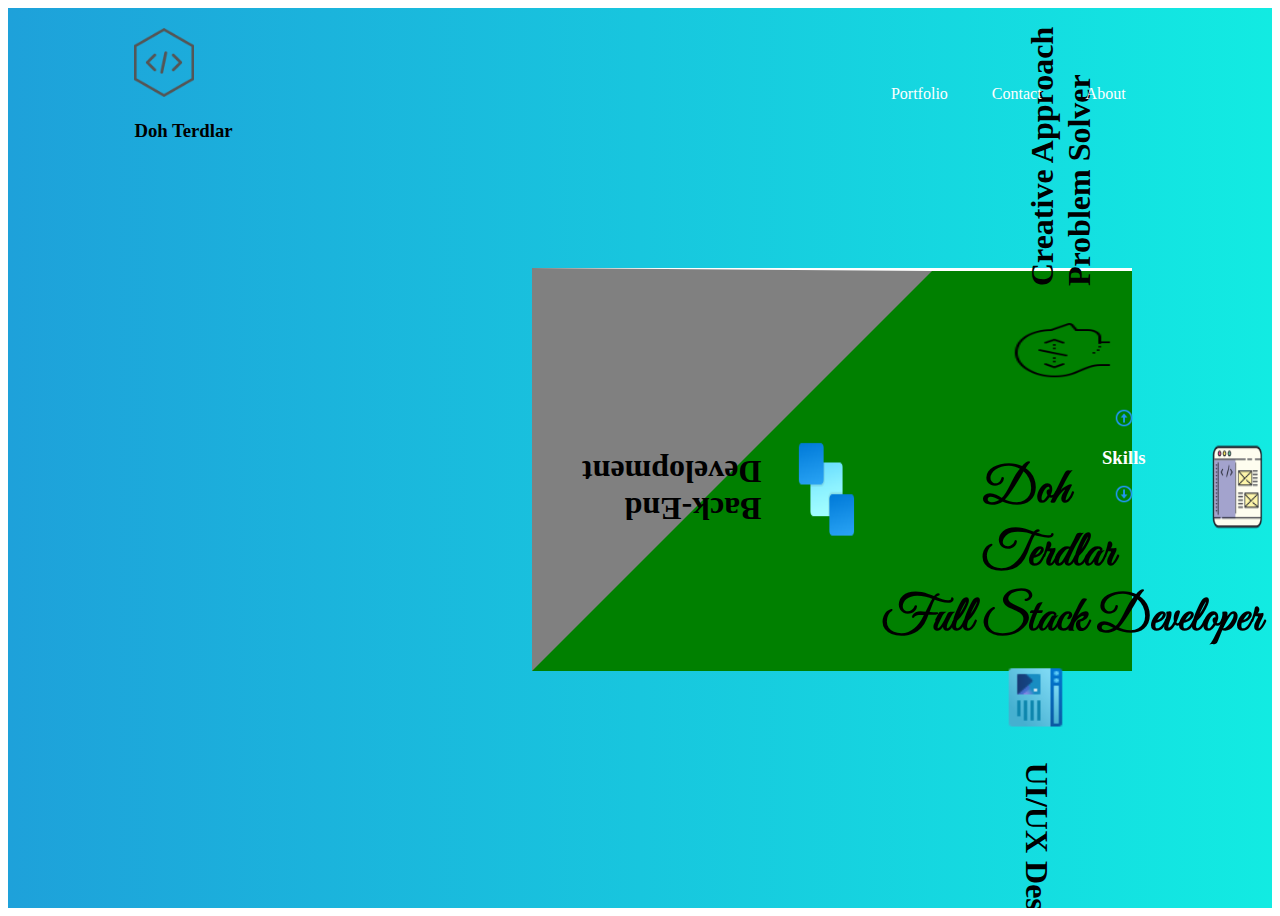
<file: newHome.html>
<!DOCTYPE html>
<html lang="en">
<head>
    <meta charset="UTF-8">
    <meta name="viewport" content="width=device-width, initial-scale=1.0">
    <title>Doh Terdlar</title>
    <link rel="preconnect" href="https://fonts.gstatic.com">
    <link href="https://fonts.googleapis.com/css2?family=Great+Vibes&display=swap" rel="stylesheet">
    <link rel="stylesheet" href="./assets/css/newstyles.css">
</head>
<body>
    <main>
        <nav>
            <div class="logo">
                <img src="./assets/images/hexagon-code.png" alt="hex logo">
                 <span><h3>Doh Terdlar</h3></span>
            </div>
            <div class="nav-links">
                <ul>
                    <li><a href="#">Portfolio</a></li>
                    <li><a href="#">Contact</a></li>
                    <li><a href="#">About</a></li>
                </ul>
            </div>
        </nav>
        <div class="skills">
            <h1 class="hero">Doh Terdlar</h1>
            <h3 class="specialty">Full Stack Developer</h3>
            <div class="overlay"></div>
            <div id="circle">
                <div class="technologies one">
                    <img src="./assets/images/icons8-html-100.png" alt="Front end dev">
                    <div>
                        <h1>Front-End <br> Development</h1>
                    </div>
                </div>
                <div class="technologies two">
                    <img src="./assets/images/icons8-developer-80.png" alt="Problem solving">
                    <div>
                        <h1>Creative Approach<br> Problem Solver</h1>
                    </div>
                </div>
                <div class="technologies three">
                    <img src="./assets/images/icons8-send-to-back-96.png" alt="javascript logo">
                    <div>
                        <h1>Back-End <br> Development</h1>
                    </div>
                </div>
                <div class="technologies four">
                    <img src="./assets/images/icons8-web-design-48.png" alt="bootstrap logo">
                    <div>
                        <h1>UI/UX Design</h1>
                    </div>
                </div>
            </div>
        </div>
        <div class="scroll">
          <img src="./assets/images/icons8-scroll-up-48.png" alt="scrollUp" id="upbtn"> 
          <h3>Skills</h3>
          <img src="./assets/images/icons8-scroll-down-48.png" alt="scrollDown" id="downbtn">
        </div>

    </main>
    <script src="https://code.jquery.com/jquery-3.5.1.min.js" integrity="sha256-9/aliU8dGd2tb6OSsuzixeV4y/faTqgFtohetphbbj0=" crossorigin="anonymous"></script>
    <script src="./assets/js/myscript.js"></script>
</body>
</html>
</file>
<file: assets/css/newstyles.css>
main{
    width: 100%;
    height: 100vh;
    position: relative;
    overflow: hidden;
    background: linear-gradient(to right, #1EA1DA, #12EBE2);
}
nav{
    width: 80%;
    position: sticky;
    margin: 20px auto;
    z-index: 1;
    display: flex;
    align-items: center;
}
.logo{
    flex-basis: 20%;
}
.logo img{
    width: 60px;
}
.nav-links{
    flex: 1;
    text-align: right;
}
.nav-links ul li {
    list-style: none;
    display: inline-block;
    margin: 0 20px;
}
.nav-links ul li a {
    color: #fff;
    text-decoration: none;
}
.skills{
    width: 1000px;
    height: 1000px;
    position: absolute;
    top: 50%;
    left: -10%;
    transform: translateY(-50%);
    margin-top: 40px;
}
#circle{
    width: 1000px;
    height: 1000px;
    position: absolute;
    top: 0;
    left:650px;
    border-radius: 40%;
    transform: rotate(0deg);
    transition: 1s ;
    /* background: #ccc; */
}
.technologies img {
    width: 70px;
}
.technologies{
    position: absolute;
    display: flex ;
}
.technologies div {
    margin-left: 30px;
}
.technologies div p{
    margin-top: 8px;
}
.one{
    top: 430px;
    right: 50px;
}
.two{
    top: 150px;
    left: 350px;
    transform: rotate(-90deg);
}
.three{
    bottom: 450px;
    left: 50px;
    transform: rotate(-180deg);
}
.four{
    bottom: 150px;
    right: 350px;
    transform: rotate(-270deg);
}
.five{
    top: 200px;
    right: 100px;
}
.hero{
    width: 200px;
    position: absolute;
    top: 49%;
    left: 110%;
    transform: translateY(-50%);
    z-index: 1;
    font-family: 'Great Vibes', cursive;
    font-size: 50px;
}
.specialty{
    width: 500px;
    position: absolute;
    top: 57%;
    left: 100%;
    transform: translateY(-50%);
    z-index: 1;
    font-family: 'Great Vibes', cursive;
    font-size: 50px;
}
.scroll{
    position: absolute;
    right: 10%;
    top: 50%;
    transform: translateY(-50%);
    text-align: center;
}
.scroll h3 {
    margin: 15px 0;
    color: #fff;
}
#upbtn{
    width: 20px;
    cursor: pointer;
    /* transform: rotate(180deg); */
}
#downbtn{
    width: 20px;
    cursor: pointer;
}
.overlay{
    width: 200px;
    height: 0;
    border-top:  solid #fff;
    border-right: 400px solid transparent red;
    border-bottom: 400px solid green;
    border-left: 400px solid gray;
    position: absolute;
    left: 650px;
    top: 270px;
}
</file>
